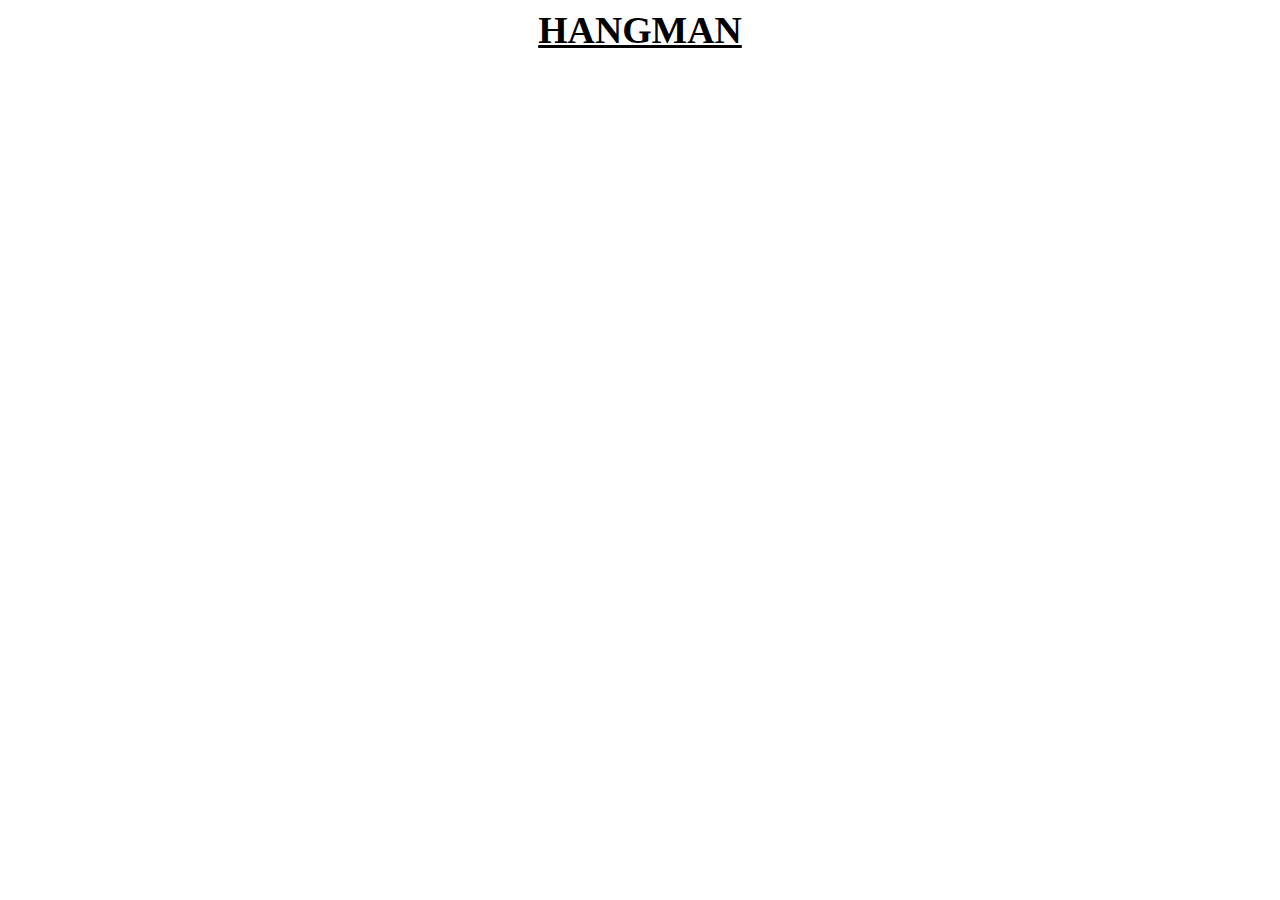
<file: index.html>
<html>
    <head>
        <link rel="stylesheet" type="text/css" href="style.css">
    </head>
    <body>
        <h1 class="heading"><u>HANGMAN</u></h1>
        <!-- <a href="index1.html"><button onclick="play()" class="startbtn">Start Play</button></a> -->
        <script src="script.js"></script>
    </body>
</html>
</file>
<file: style.css>
body{
    text-align: center;
}
.heading {
    font-family: Georgia, 'Times New Roman', Times, serif;
    font-size: 10mm;
}

.startbtn {
    background: rgb(77, 216, 13);
    border: 2px solid black;
    border-radius: 8px;
    height: 60px;
    width: 200px;
    font-size: 8mm;
    font-weight: bold;
}
</file>
